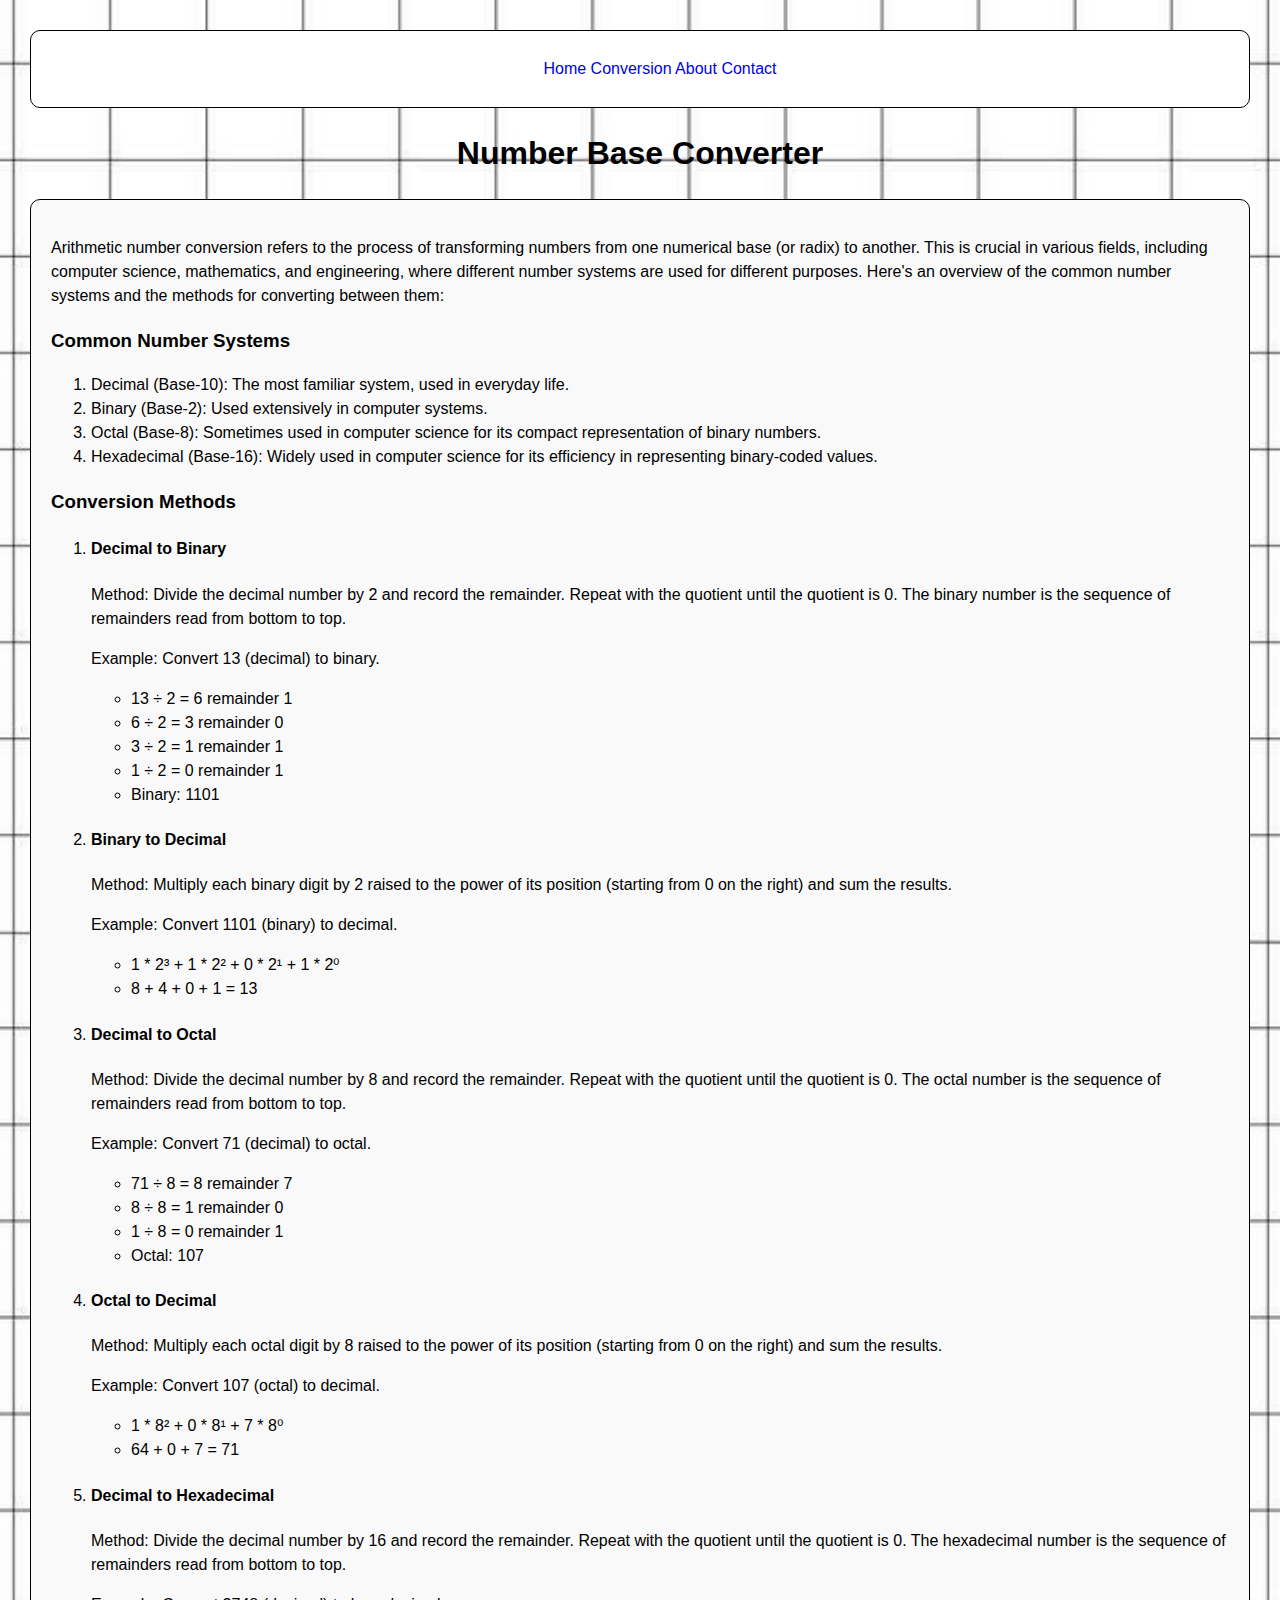
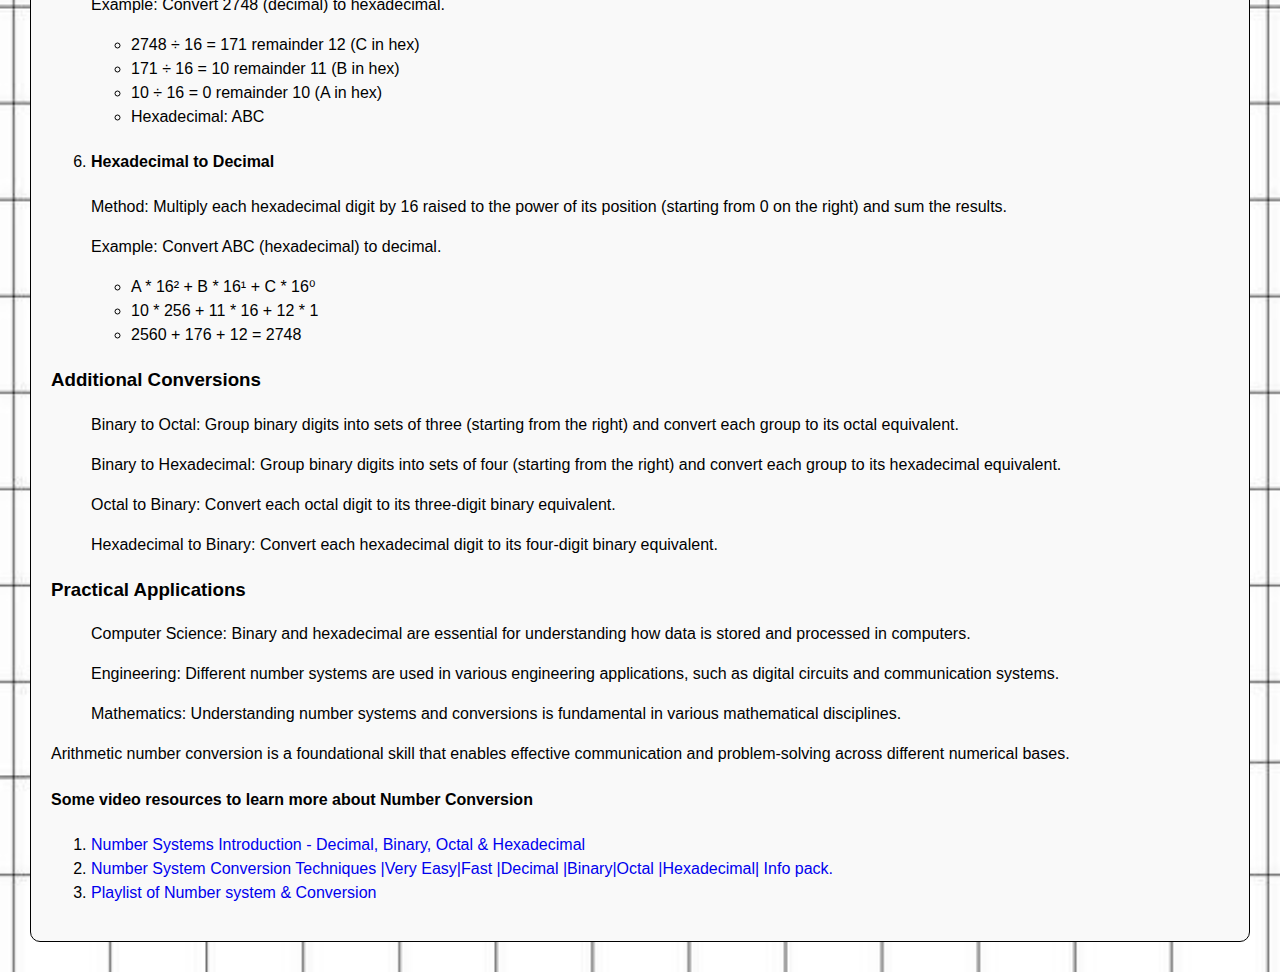
<file: about.html>
<!DOCTYPE html>
<html lang="en">
<head>
    <meta charset="UTF-8">
    <meta name="viewport" content="width=device-width, initial-scale=1.0">
    <title>About us</title>
    <style>
        body {
          background-image: url(3.jpg);
          background-color: #064405;
          background-size: cover;
          background-repeat: no-repeat;
          background-position: center;
          color: black;
          font-family: 'Arial', sans-serif;
          margin: 0;
          padding: 0;
        }
        .details {
            text-align: center;
            margin: 10px;
            padding: 20px;
            line-height: 1.5;
        }
        .answers {
            width: 25%;
            margin: 10px;
            background-color: rgb(255, 255, 255);
            border: 1px solid; 
            padding: 10px;
            font-size: 13px;
        }
        .binary, .decimal, .hexadecimal, .octal {
            width: 20%;
            margin: 10px;
            background-color: rgb(255, 255, 255);
            border: 1px solid; 
            padding: 10px;
            font-size: 15px;
        }
        input[type="text"] {
            width: 200px;
            padding: 10px;
            margin: 10px 0;
            font-size: 16px;
            border-radius: 5px;
        }
        .main
        {
            text-align: left;
            border: 1px solid #000000;
            padding: 20px;
            border-radius: 10px;
            background-color: #f9f9f9;
        }
        .home
        {
            border: 1px solid;
            padding: 10px;
            background-color: white;
            text-align: center;
            border-radius: 10px;
            text-decoration: none;
        }
        li {
            text-align: left;
        }
        a{
            text-decoration: none;
        }
        a:hover{
            text-decoration: underline;
        }
    </style>
</head>
<body>
    <div class="details">
        <div class="home">
            <nav>
                <ul>
                    <a href="index.html">Home</a>
                    <a href= "website.html"> Conversion</a>
                    <a href= "about.html"> About</a>
                    <a href="contact.html">Contact</a>
                    
                </ul>
            </nav>
             </div>
        <h1>Number Base Converter</h1>
        <div class="main">
            <p>Arithmetic number conversion refers to the process of transforming numbers from one numerical base (or radix) to another. This is crucial in various fields, including computer science, mathematics, and engineering, where different number systems are used for different purposes. Here's an overview of the common number systems and the methods for converting between them: </p>
            <h3>Common Number Systems</h3>
            <ol>
                <li>Decimal (Base-10): The most familiar system, used in everyday life. </li>    
                <li>Binary (Base-2): Used extensively in computer systems. </li>
                <li>Octal (Base-8): Sometimes used in computer science for its compact representation of binary numbers. </li>
                <li>Hexadecimal (Base-16): Widely used in computer science for its efficiency in representing binary-coded values. </li>
            </ol>
            <h3>Conversion Methods</h3>
            <ol>    
                <li><h4>Decimal to Binary</h4></li>
                <p>Method: Divide the decimal number by 2 and record the remainder. Repeat with the quotient until the quotient is 0. The binary number is the sequence of remainders read from bottom to top.</p>
                <p>Example: Convert 13 (decimal) to binary.</p>
                <ul>
                    <li>13 ÷ 2 = 6 remainder 1</li>
                    <li>6 ÷ 2 = 3 remainder 0</li>
                    <li>3 ÷ 2 = 1 remainder 1</li>
                    <li>1 ÷ 2 = 0 remainder 1</li>
                    <li>Binary: 1101</li>
                </ul>

                <li><h4>Binary to Decimal</h4></li>
                <p>Method: Multiply each binary digit by 2 raised to the power of its position (starting from 0 on the right) and sum the results.</p>
                <p>Example: Convert 1101 (binary) to decimal.</p>
                <ul>
                    <li>1 * 2³ + 1 * 2² + 0 * 2¹ + 1 * 2⁰</li> 
                    <li>8 + 4 + 0 + 1 = 13</li>                   
                </ul>

                <li><h4>Decimal to Octal</h4></li>
                <p>Method: Divide the decimal number by 8 and record the remainder. Repeat with the quotient until the quotient is 0. The octal number is the sequence of remainders read from bottom to top.</p>
                <p>Example: Convert 71 (decimal) to octal.</p>
                <ul>
                    <li>71 ÷ 8 = 8 remainder 7</li>
                    <li>8 ÷ 8 = 1 remainder 0</li>
                    <li>1 ÷ 8 = 0 remainder 1</li>
                    <li>Octal: 107</li>
                </ul>    

                <li><h4>Octal to Decimal</h4></li>
                <p>Method: Multiply each octal digit by 8 raised to the power of its position (starting from 0 on the right) and sum the results.</p>
                <p>Example: Convert 107 (octal) to decimal. </p>
                <ul>
                    <li>1 * 8² + 0 * 8¹ + 7 * 8⁰</li>
                    <li>64 + 0 + 7 = 71</li>
                </ul>

                <li><h4>Decimal to Hexadecimal</h4></li>
                <p>Method: Divide the decimal number by 16 and record the remainder. Repeat with the quotient until the quotient is 0. The hexadecimal number is the sequence of remainders read from bottom to top.</p>
                <p>Example: Convert 2748 (decimal) to hexadecimal.</p>
                <ul>
                    <li>2748 ÷ 16 = 171 remainder 12 (C in hex)</li>
                    <li>171 ÷ 16 = 10 remainder 11 (B in hex)</li>
                    <li>10 ÷ 16 = 0 remainder 10 (A in hex)</li>
                    <li>Hexadecimal: ABC</li>
                </ul>

                <li><h4>Hexadecimal to Decimal</h4></li>
                <p>Method: Multiply each hexadecimal digit by 16 raised to the power of its position (starting from 0 on the right) and sum the results.</p>
                <p>Example: Convert ABC (hexadecimal) to decimal.</p>
                <ul>
                    <li>A * 16² + B * 16¹ + C * 16⁰</li>
                    <li>10 * 256 + 11 * 16 + 12 * 1</li>
                    <li>2560 + 176 + 12 = 2748</li>
                </ul>
            </ol>      
            <h3>Additional Conversions</h3>   

            <ul>   
            <p>Binary to Octal: Group binary digits into sets of three (starting from the right) and convert each group to its octal equivalent.</p>   
            <p>Binary to Hexadecimal: Group binary digits into sets of four (starting from the right) and convert each group to its hexadecimal equivalent.</p>
            <p>Octal to Binary: Convert each octal digit to its three-digit binary equivalent.</p>
            <p>Hexadecimal to Binary: Convert each hexadecimal digit to its four-digit binary equivalent.</p>
            </ul>

            <h3>Practical Applications</h3>
            <ul>
                <p>Computer Science: Binary and hexadecimal are essential for understanding how data is stored and processed in computers.</p>
                <p>Engineering: Different number systems are used in various engineering applications, such as digital circuits and communication systems.</p>
                <p>Mathematics: Understanding number systems and conversions is fundamental in various mathematical disciplines.</p>
            </ul>
            <p>Arithmetic number conversion is a foundational skill that enables effective communication and problem-solving across different numerical bases.</p>

            <h4>Some video resources to learn more about Number Conversion</h4>
            <ol>
                <li><a href="https://www.youtube.com/watch?v=FFDMzbrEXaE&t=388s">Number Systems Introduction - Decimal, Binary, Octal & Hexadecimal </a></li>
                <li><a href="https://www.youtube.com/watch?v=E-Sg2YsvZds">Number System Conversion Techniques |Very Easy|Fast |Decimal |Binary|Octal |Hexadecimal| Info pack. </a></li>
                <li><a href="https://www.youtube.com/watch?v=BOorQZYz5Ho&list=PLIY8eNdw5tW-7O05I-ozbIrSUCjyD99Lw">Playlist of Number system & Conversion</a></li>
            </ol>
        </div>
    </div>
    <script>
        function decimalToOthers(decimal) {
            return {
                binary: (decimal >>> 0).toString(2),                                                                                                                                                                                                                                                                                                                                                                                 
                hexadecimal: decimal.toString(16).toUpperCase(), 
                octal: (decimal >>> 0).toString(8),       
            };
        }

        document.getElementById('inputNumber').addEventListener('input', function() {
            var inputNumber = document.getElementById('inputNumber').value;
            var decimalValue = parseInt(inputNumber, 10);

            if (isNaN(decimalValue)) {
                document.getElementById('binaryResult').textContent = 'N/A';
                document.getElementById('decimalResult').textContent = 'N/A';
                document.getElementById('hexadecimalResult').textContent = 'N/A';
                document.getElementById('octalResult').textContent = 'N/A';
                return;
            }

            var convertedValues = decimalToOthers(decimalValue);

            document.getElementById('binaryResult').textContent = convertedValues.binary;
            document.getElementById('decimalResult').textContent = decimalValue;
            document.getElementById('hexadecimalResult').textContent = convertedValues.hexadecimal;
            document.getElementById('octalResult').textContent = convertedValues.octal;
        });
    </script>
</body>
</html>
</file>
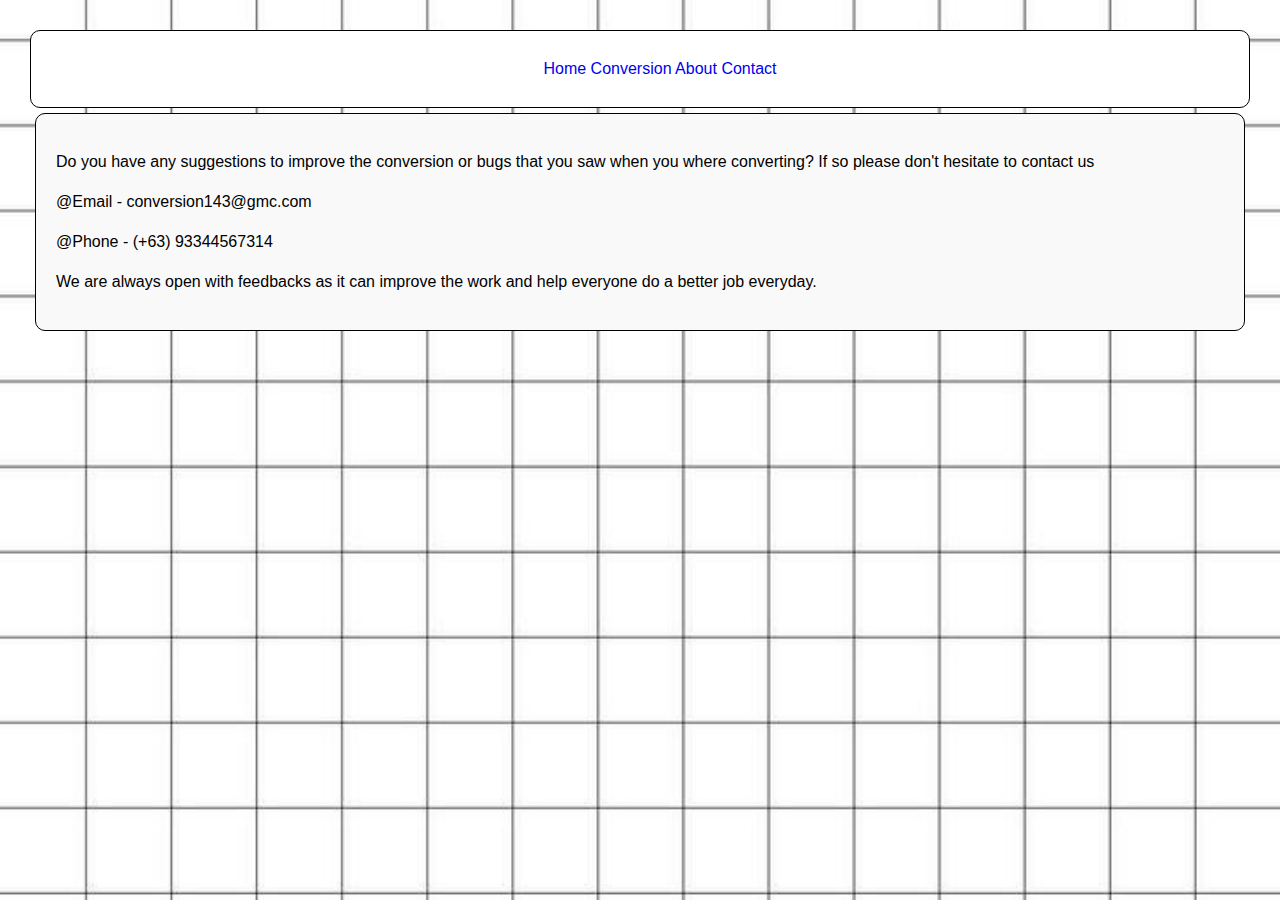
<file: contact.html>
<!DOCTYPE html>
<html lang="en">
<head>
    <meta charset="UTF-8">
    <meta name="viewport" content="width=device-width, initial-scale=1.0">
    <title>Contact us</title>
    <style>
        body {
          background-image: url(3.jpg);
          background-color: #064405;
          background-size: cover;
          background-repeat: no-repeat;
          background-position: center;
          color: black;
          font-family: 'Arial', sans-serif;
          margin: 0;
          padding: 0;
        }
        .details {
            text-align: center;
            margin: 10px;
            padding: 20px;
            line-height: 1.5;
        }
        .answers {
            width: 25%;
            margin: 10px;
            background-color: rgb(255, 255, 255);
            border: 1px solid; 
            padding: 10px;
            font-size: 13px;
        }
        .binary, .decimal, .hexadecimal, .octal {
            width: 20%;
            margin: 10px;
            background-color: rgb(255, 255, 255);
            border: 1px solid; 
            padding: 10px;
            font-size: 15px;
        }
        input[type="text"] {
            width: 200px;
            padding: 10px;
            margin: 10px 0;
            font-size: 16px;
            border-radius: 5px;
        }
        .main
        {
            text-align: left;
            border: 1px solid #000000;
            padding: 20px;
            margin: 5px;
            border-radius: 10px;
            background-color: #f9f9f9;
        }
        .home
        {
            border: 1px solid;
            padding: 10px;
            background-color: white;
            text-align: center;
            border-radius: 10px;
            text-decoration: none;
        }
        a{
            text-decoration: none;
        }
        a:hover{
            text-decoration: underline;
        }
    </style>
</head>
<body>
    <div class="details">
        <div class="home">
            <nav>
                <ul>
                    <a href="index.html">Home</a>
                    <a href= "website.html"> Conversion</a>
                    <a href= "about.html"> About</a>
                    <a href="contact.html">Contact</a>
                    
                </ul>
            </nav>
             </div>
        <div class="main">
             <p>Do you have any suggestions to improve the conversion or bugs that you saw when you where converting? If so please don't hesitate to contact us</p>
             <p>@Email - conversion143@gmc.com </p>
             <p>@Phone - (+63) 93344567314 </p>
             <p>We are always open with feedbacks as it can improve the work and help everyone do a better job everyday.</p>
        </div>             
    </div>
    <script>
        function decimalToOthers(decimal) {
            return {
                binary: (decimal >>> 0).toString(2),                                                                                                                                                                                                                                                                                                                                                                                 
                hexadecimal: decimal.toString(16).toUpperCase(), 
                octal: (decimal >>> 0).toString(8),       
            };
        }

        document.getElementById('inputNumber').addEventListener('input', function() {
            var inputNumber = document.getElementById('inputNumber').value;
            var decimalValue = parseInt(inputNumber, 10);

            if (isNaN(decimalValue)) {
                document.getElementById('binaryResult').textContent = 'N/A';
                document.getElementById('decimalResult').textContent = 'N/A';
                document.getElementById('hexadecimalResult').textContent = 'N/A';
                document.getElementById('octalResult').textContent = 'N/A';
                return;
            }

            var convertedValues = decimalToOthers(decimalValue);

            document.getElementById('binaryResult').textContent = convertedValues.binary;
            document.getElementById('decimalResult').textContent = decimalValue;
            document.getElementById('hexadecimalResult').textContent = convertedValues.hexadecimal;
            document.getElementById('octalResult').textContent = convertedValues.octal;
        });
    </script>
</body>
</html>
</file>
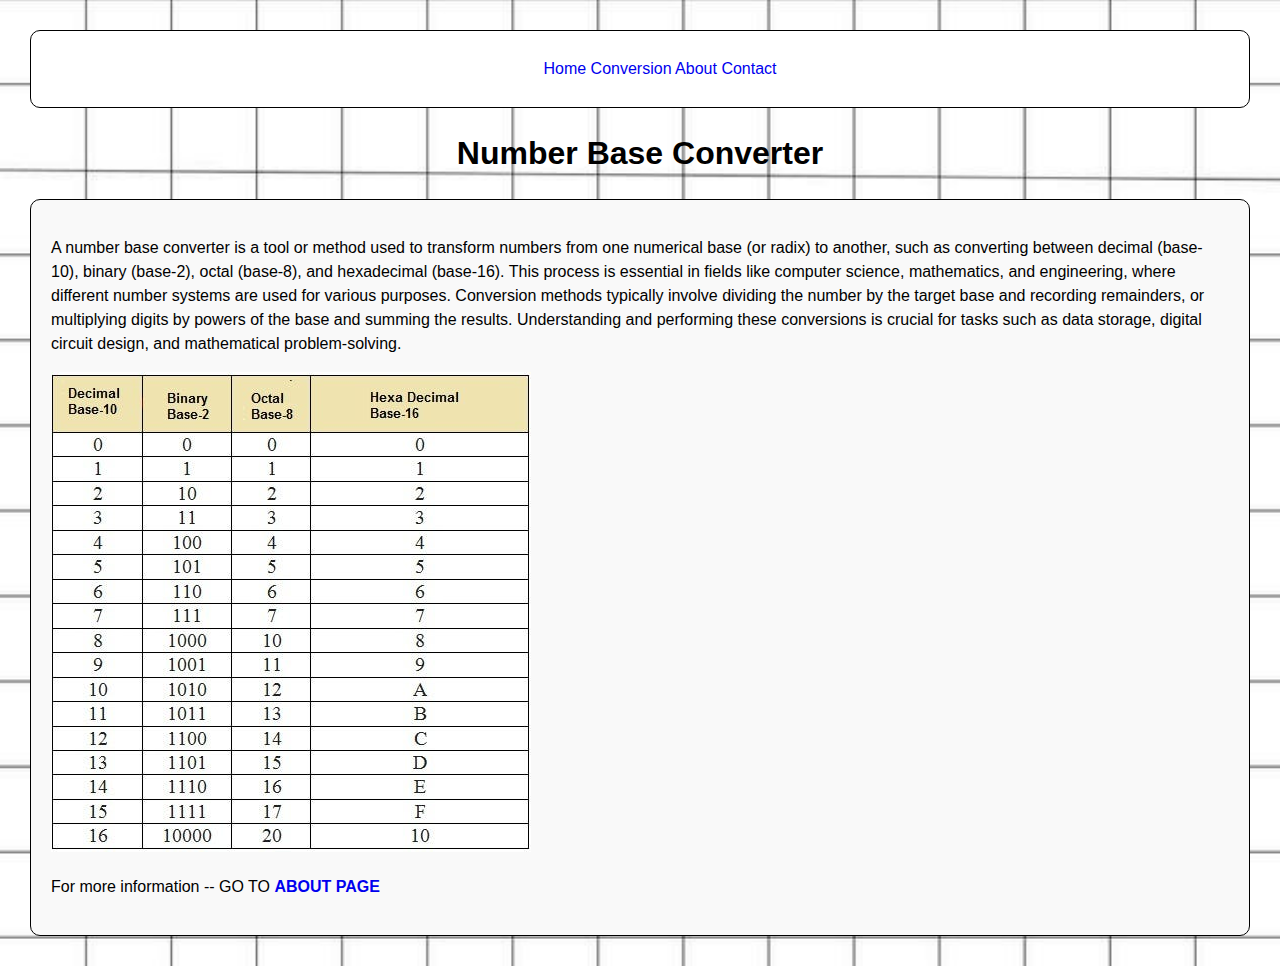
<file: home.html>
<!DOCTYPE html>
<html lang="en">
<head>
    <meta charset="UTF-8">
    <meta name="viewport" content="width=device-width, initial-scale=1.0">
    <title>Home Page</title>
    <style>
        body {
          background-image: url(3.jpg);
          background-color: #064405;
          background-size: cover;
          background-repeat: no-repeat;
          background-position: center;
          color: black;
          font-family: 'Arial', sans-serif;
          margin: 0;
          padding: 0;
        }
        .details {
            text-align: center;
            margin: 10px;
            padding: 20px;
            line-height: 1.5;
        }
        .answers {
            width: 25%;
            margin: 10px;
            background-color: rgb(255, 255, 255);
            border: 1px solid; 
            padding: 10px;
            font-size: 13px;
        }
        .binary, .decimal, .hexadecimal, .octal {
            width: 20%;
            margin: 10px;
            background-color: rgb(255, 255, 255);
            border: 1px solid; 
            padding: 10px;
            font-size: 15px;
        }
        input[type="text"] {
            width: 200px;
            padding: 10px;
            margin: 10px 0;
            font-size: 16px;
            border-radius: 5px;
        }
        .main
        {
            text-align: left;
            border: 1px solid #000000;
            padding: 20px;
            border-radius: 10px;
            background-color: #f9f9f9;
        }
        .home
        {
            border: 1px solid;
            padding: 10px;
            background-color: white;
            text-align: center;
            border-radius: 10px;
            text-decoration: none;
        }
        a{
            text-decoration: none;
        }
        a:hover{
            text-decoration: underline;
        }
    </style>
</head>
<body>
    <div class="details">
        <div class="home">
            <nav>
                <ul>
                    <a href="index.html">Home</a>
                    <a href= "website.html"> Conversion</a>
                    <a href= "about.html"> About</a>
                    <a href="contact.html">Contact</a>
                    
                </ul>
            </nav>
             </div>
        <h1>Number Base Converter</h1>
             <div class="main">
                <p>A number base converter is a tool or method used to transform numbers from one numerical base (or radix) to another, such as converting between decimal (base-10), binary (base-2), octal (base-8), and hexadecimal (base-16). This process is essential in fields like computer science, mathematics, and engineering, where different number systems are used for various purposes. Conversion methods typically involve dividing the number by the target base and recording remainders, or multiplying digits by powers of the base and summing the results. Understanding and performing these conversions is crucial for tasks such as data storage, digital circuit design, and mathematical problem-solving.</p>
                <img src="1.jpg" alt="number-conversion">
                <p>For more information -- GO TO <a href="about.html"><strong>ABOUT PAGE</strong></a></p>
            </div>
    </div>
    <script>
        function decimalToOthers(decimal) {
            return {
                binary: (decimal >>> 0).toString(2),                                                                                                                                                                                                                                                                                                                                                                                 
                hexadecimal: decimal.toString(16).toUpperCase(), 
                octal: (decimal >>> 0).toString(8),       
            };
        }

        document.getElementById('inputNumber').addEventListener('input', function() {
            var inputNumber = document.getElementById('inputNumber').value;
            var decimalValue = parseInt(inputNumber, 10);

            if (isNaN(decimalValue)) {
                document.getElementById('binaryResult').textContent = 'N/A';
                document.getElementById('decimalResult').textContent = 'N/A';
                document.getElementById('hexadecimalResult').textContent = 'N/A';
                document.getElementById('octalResult').textContent = 'N/A';
                return;
            }

            var convertedValues = decimalToOthers(decimalValue);

            document.getElementById('binaryResult').textContent = convertedValues.binary;
            document.getElementById('decimalResult').textContent = decimalValue;
            document.getElementById('hexadecimalResult').textContent = convertedValues.hexadecimal;
            document.getElementById('octalResult').textContent = convertedValues.octal;
        });
    </script>
</body>
</html>
</file>
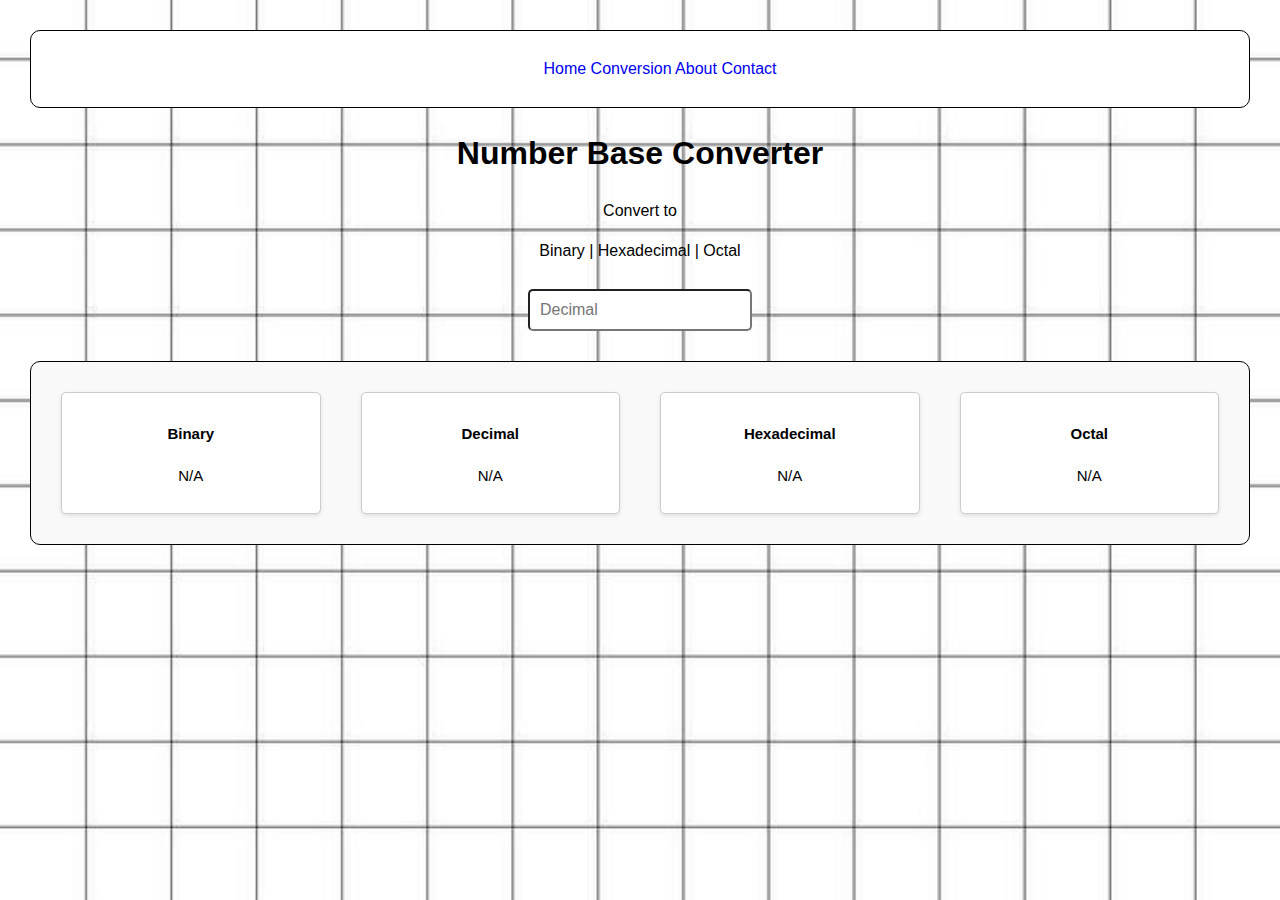
<file: website.html>
<!DOCTYPE html>
<html lang="en">
<head>
    <meta charset="UTF-8">
    <meta name="viewport" content="width=device-width, initial-scale=1.0">
    <title>Conversion</title>
    <style>
        body {
          background-image: url(3.jpg);
          background-color: #064405;
          background-size: cover;
          background-repeat: no-repeat;
          background-position: center;
          color: black;
          font-family: 'Arial', sans-serif;
          margin: 0;
          padding: 0;
        }
        .details {
            text-align: center;
            margin: 10px;
            padding: 20px;
            line-height: 1.5;
        }
        .answers {
            width: 25%;
            margin: 10px;
            background-color: rgb(255, 255, 255);
            border: 1px solid; 
            padding: 10px;
            font-size: 13px;
        }
        .binary, .decimal, .hexadecimal, .octal {
            width: 20%;
            margin: 10px;
            background-color: rgb(255, 255, 255);
            border: 1px solid; 
            font-size: 15px;
            text-align: center;
            padding: 10px 20px;
            border: 1px solid #ccc;
            border-radius: 5px;
            box-shadow: 0 2px 4px rgba(0, 0, 0, 0.1);
        }
        input[type="text"] {
            width: 200px;
            padding: 10px;
            margin: 10px 0;
            font-size: 16px;
            border-radius: 5px;
        }
        .main
        {
            text-align: left;
            border: 1px solid #000000;
            padding: 20px;
            border-radius: 10px;
            background-color: #f9f9f9;
            display: flex;
            justify-content: center;
            gap: 20px; 
            margin-top: 20px;
        }
        .home
        {
            border: 1px solid;
            padding: 10px;
            background-color: white;
            text-align: center;
            border-radius: 10px;
            text-decoration: none;
        }
        a{
            text-decoration: none;
        }
        a:hover{
            text-decoration: underline;
        }
    </style>
</head>
<body>
    <div class="details">
        <div class="home">
            <nav>
                <ul>
                    <a href="index.html">Home</a>
                    <a href= "website.html"> Conversion</a>
                    <a href= "about.html"> About</a>
                    <a href="contact.html">Contact</a>
                    
                </ul>
            </nav>
             </div>
        <h1>Number Base Converter</h1>                                                                                            
        <p>Convert to</p>
        <p>Binary | Hexadecimal | Octal </p>

        <input type="text" id="inputNumber" placeholder="Decimal"/>
        <div class="main">
        <div class="binary">
            <h4> Binary </h4>
            <p id="binaryResult">N/A</p>
            
        </div>
        <div class="decimal">
            <h4> Decimal </h4>
            <p id="decimalResult">N/A</p>
        </div>
        <div class="hexadecimal">
            <h4> Hexadecimal </h4>
            <p id="hexadecimalResult">N/A</p>
        </div>
        <div class="octal">
            <h4> Octal </h4>
            <p id="octalResult">N/A</p>
        </div>
        </div>
    </div>
    <script>
        function decimalToOthers(decimal) {
            return {
                binary: (decimal >>> 0).toString(2),                                                                                                                                                                                                                                                                                                                                                                                 
                hexadecimal: decimal.toString(16).toUpperCase(), 
                octal: (decimal >>> 0).toString(8),       
            };
        }

        document.getElementById('inputNumber').addEventListener('input', function() {
            var inputNumber = document.getElementById('inputNumber').value;
            var decimalValue = parseInt(inputNumber, 10);

            if (isNaN(decimalValue)) {
                document.getElementById('binaryResult').textContent = 'N/A';
                document.getElementById('decimalResult').textContent = 'N/A';
                document.getElementById('hexadecimalResult').textContent = 'N/A';
                document.getElementById('octalResult').textContent = 'N/A';
                return;
            }

            var convertedValues = decimalToOthers(decimalValue);

            document.getElementById('binaryResult').textContent = convertedValues.binary;
            document.getElementById('decimalResult').textContent = decimalValue;
            document.getElementById('hexadecimalResult').textContent = convertedValues.hexadecimal;
            document.getElementById('octalResult').textContent = convertedValues.octal;
        });
    </script>
</body>
</html>
</file>
